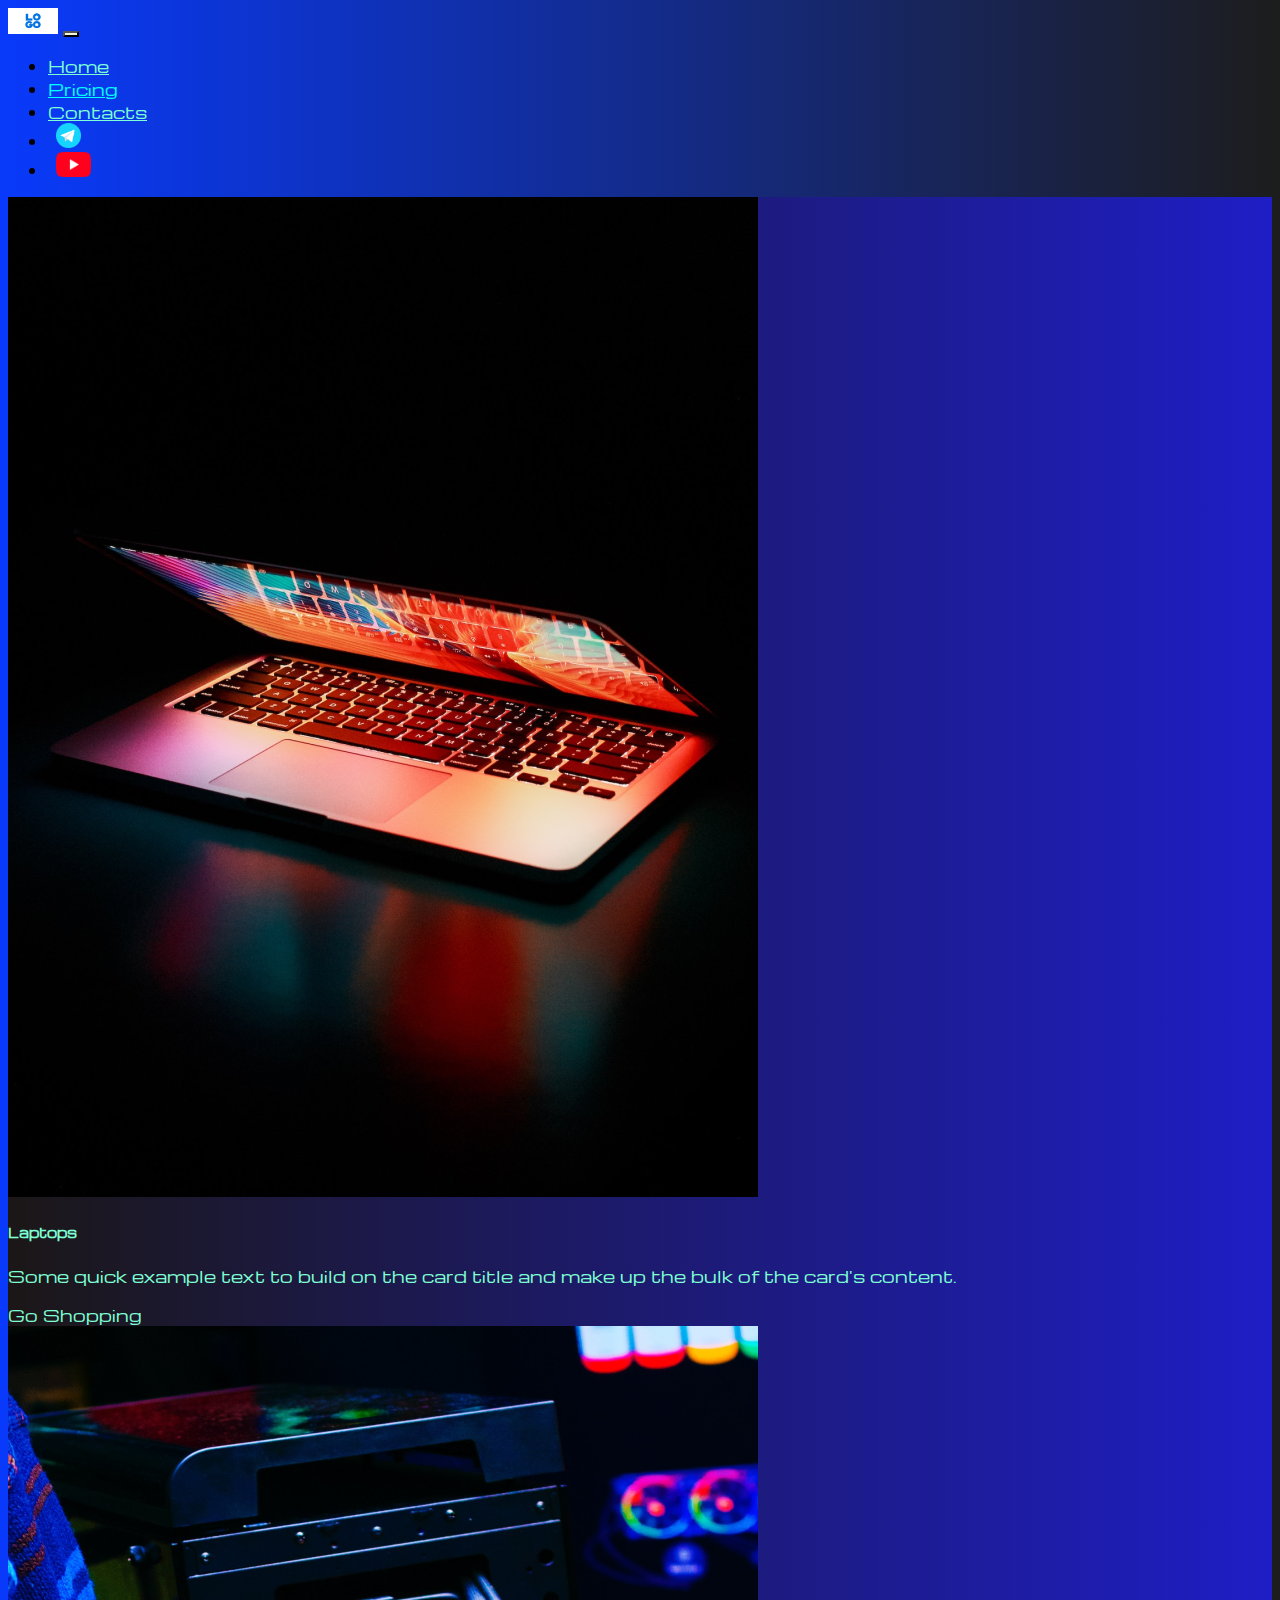
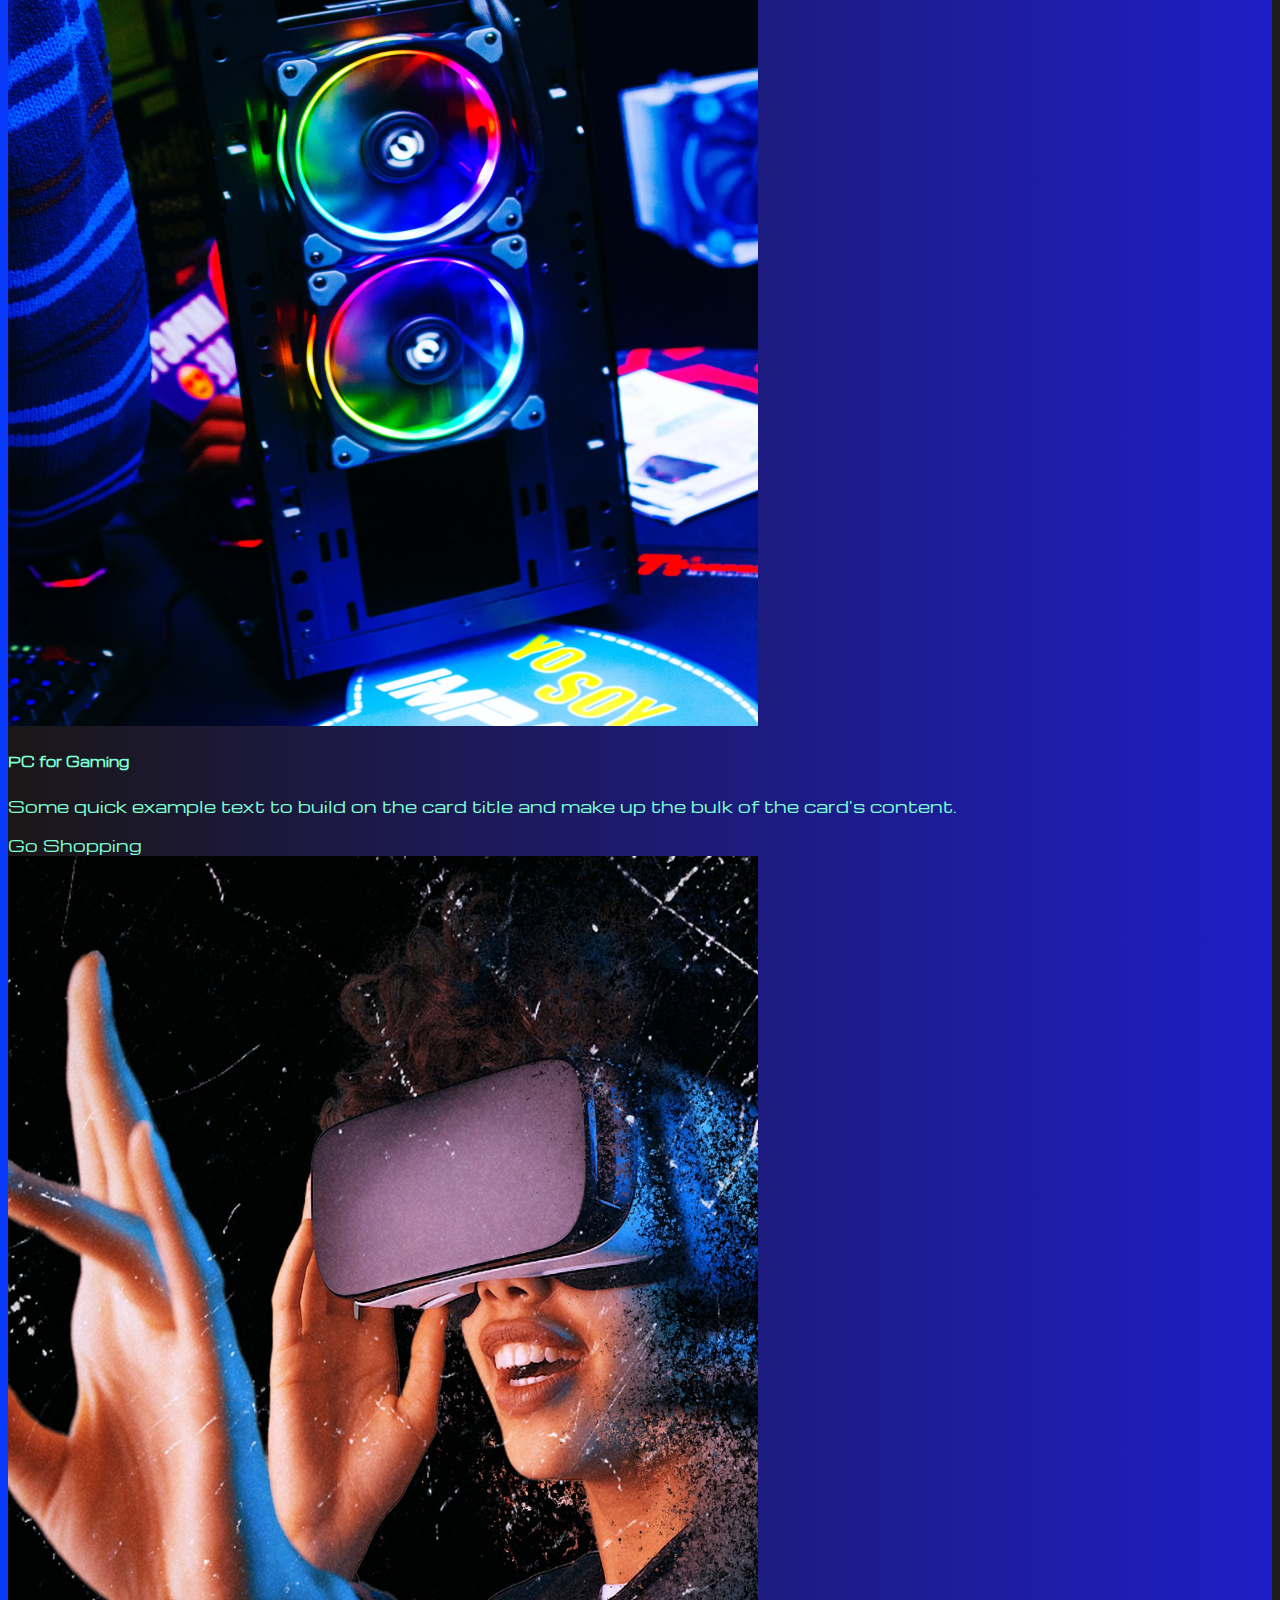
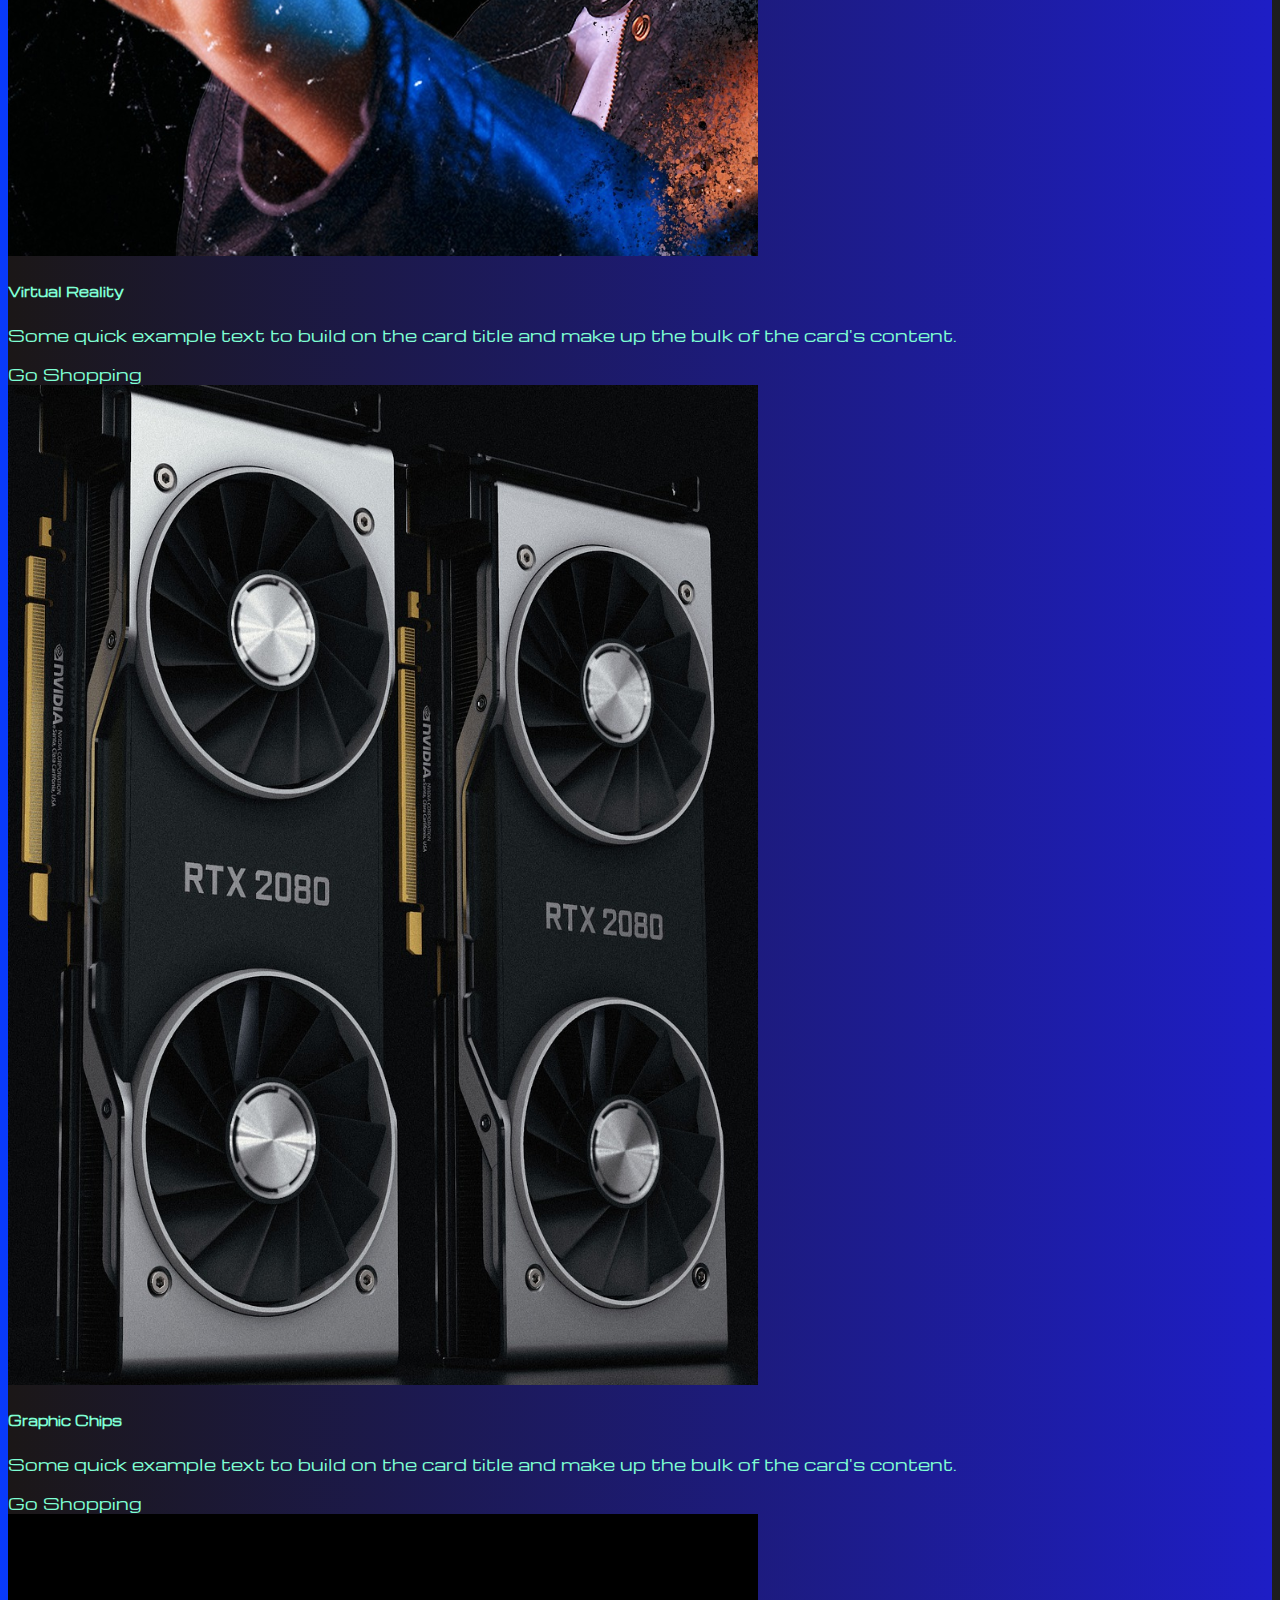
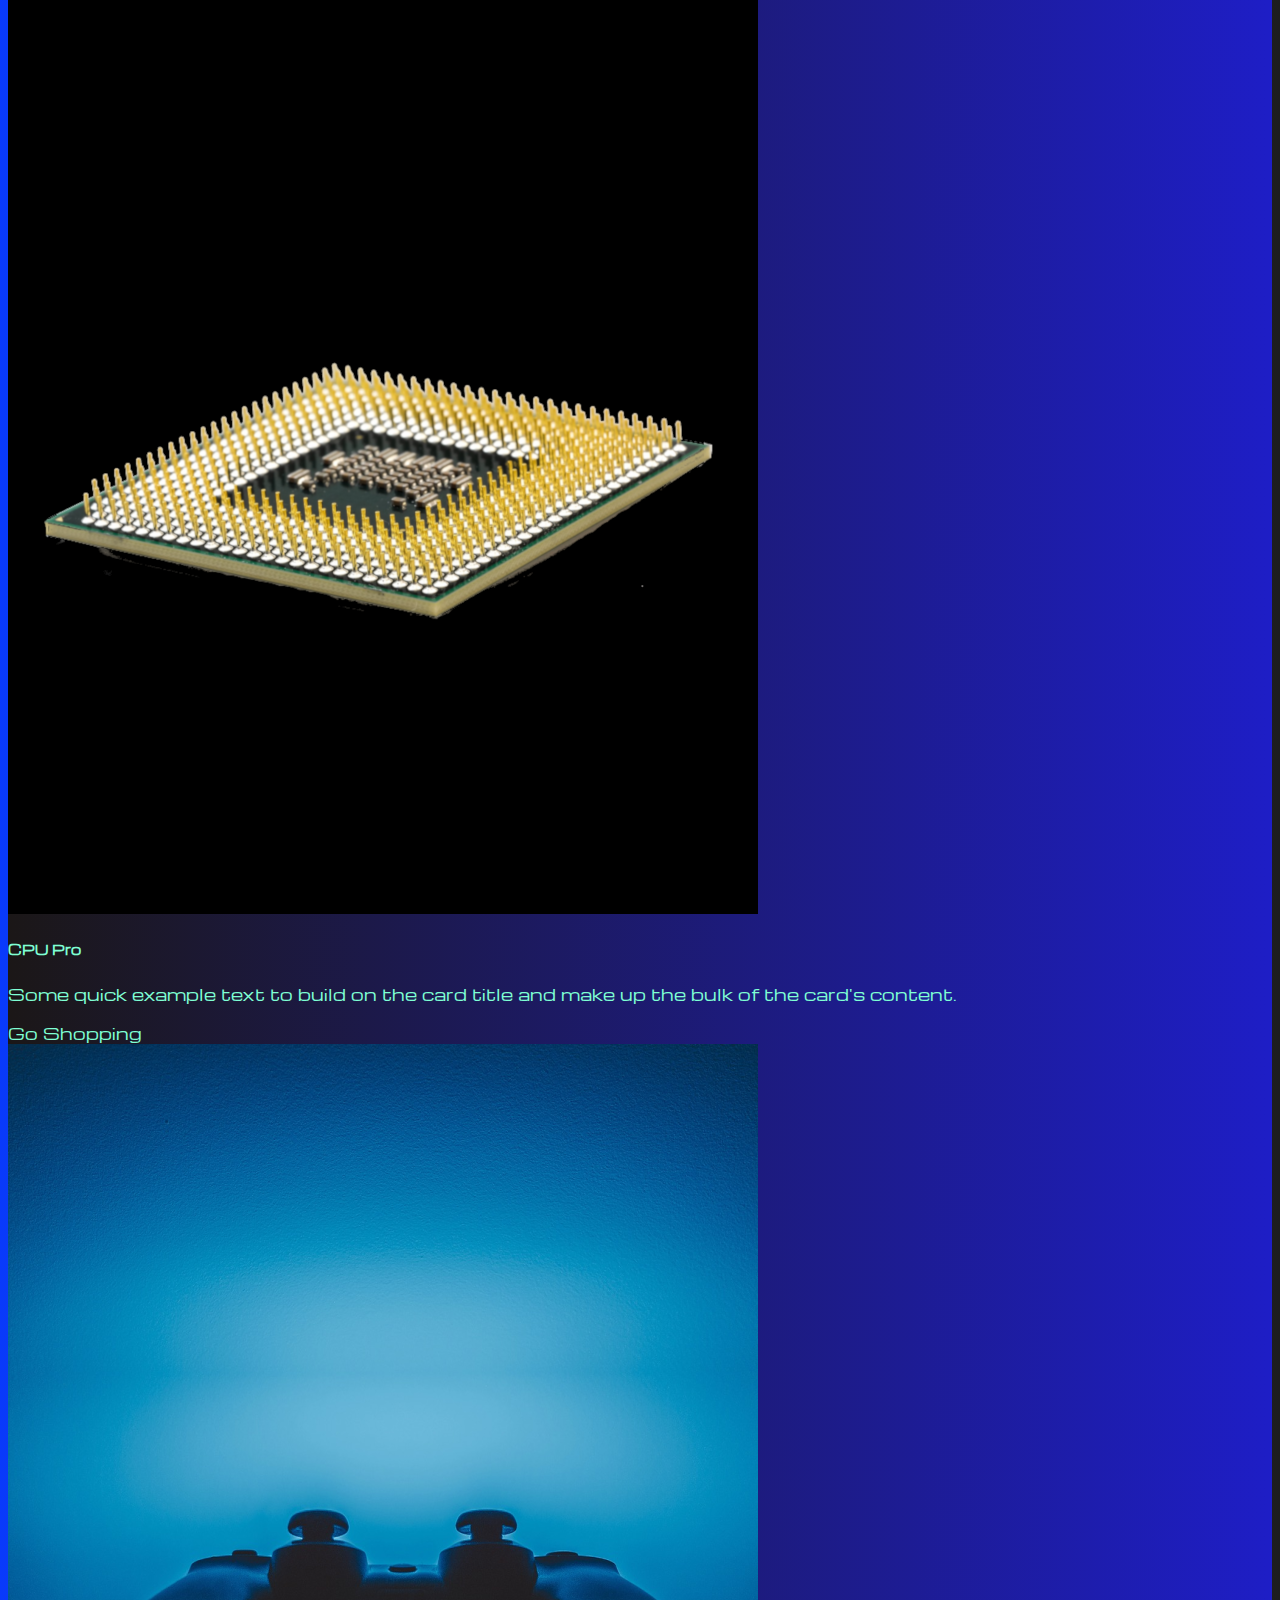
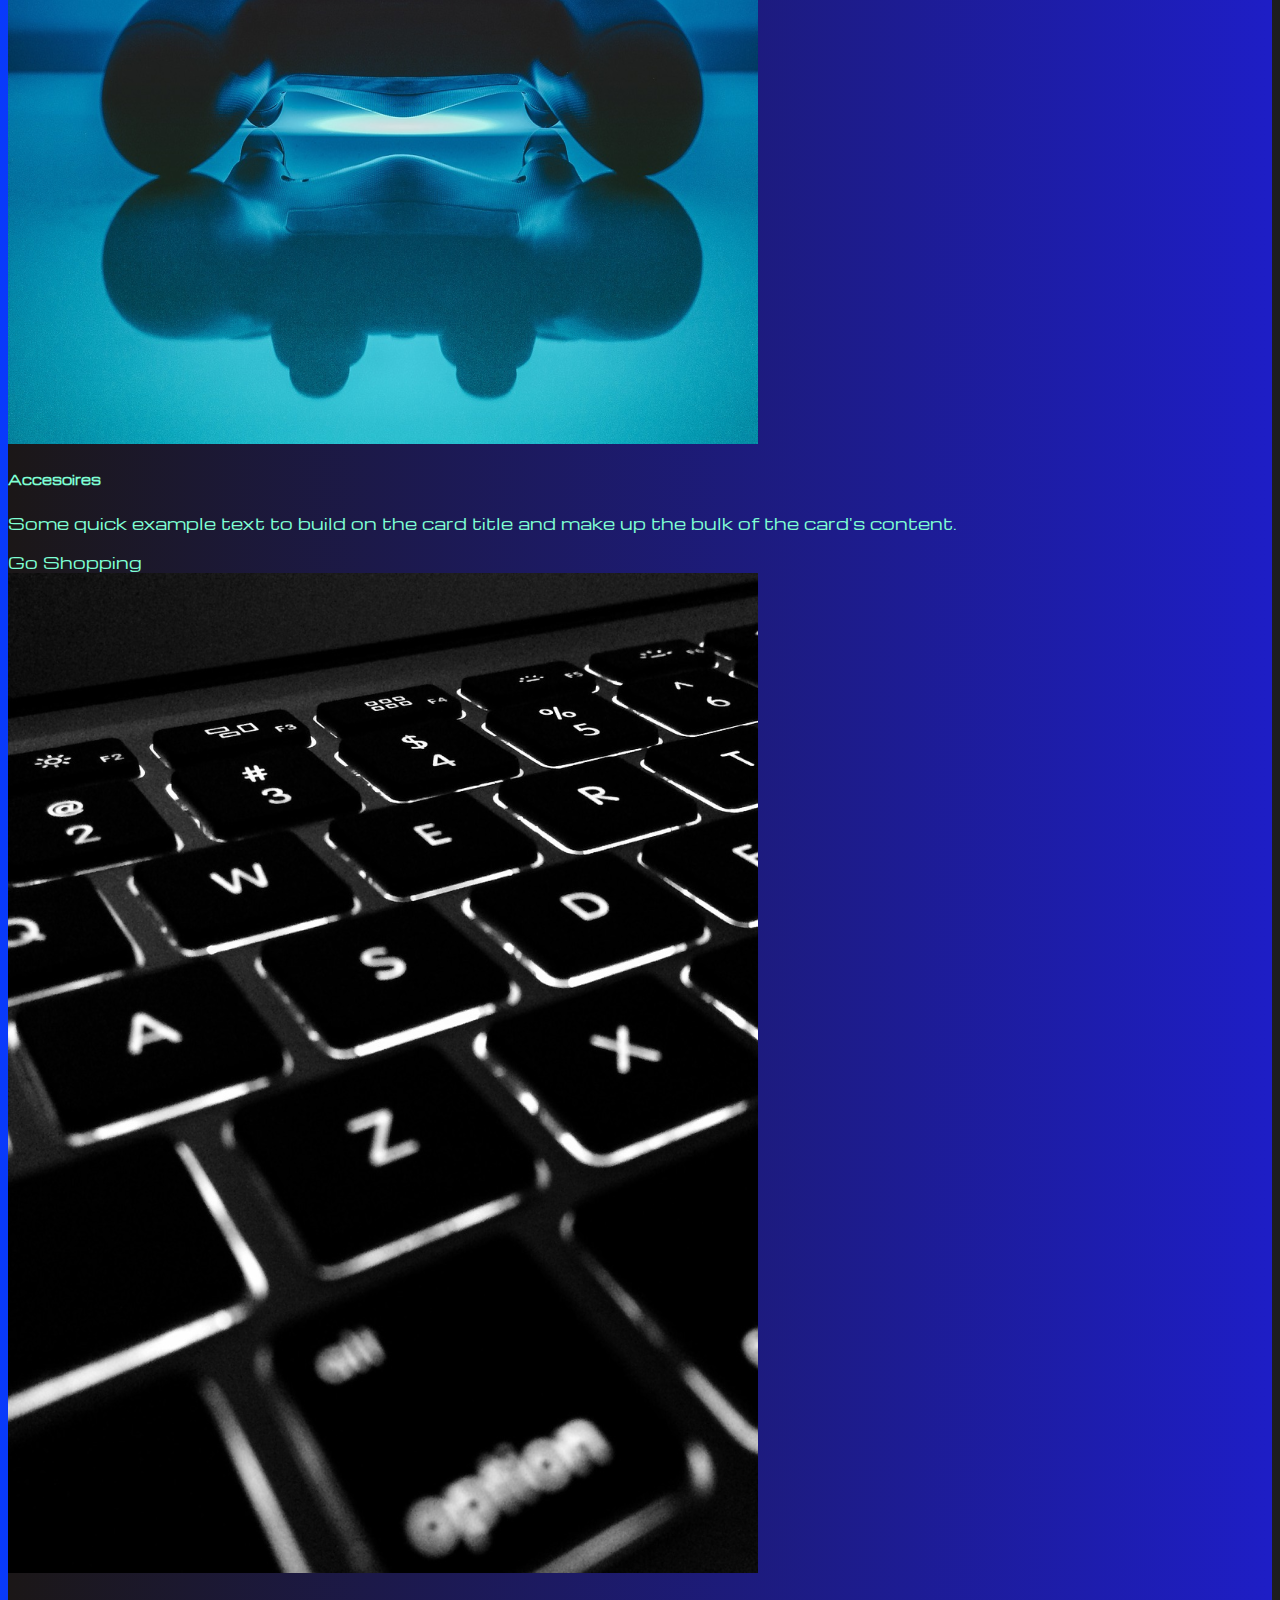
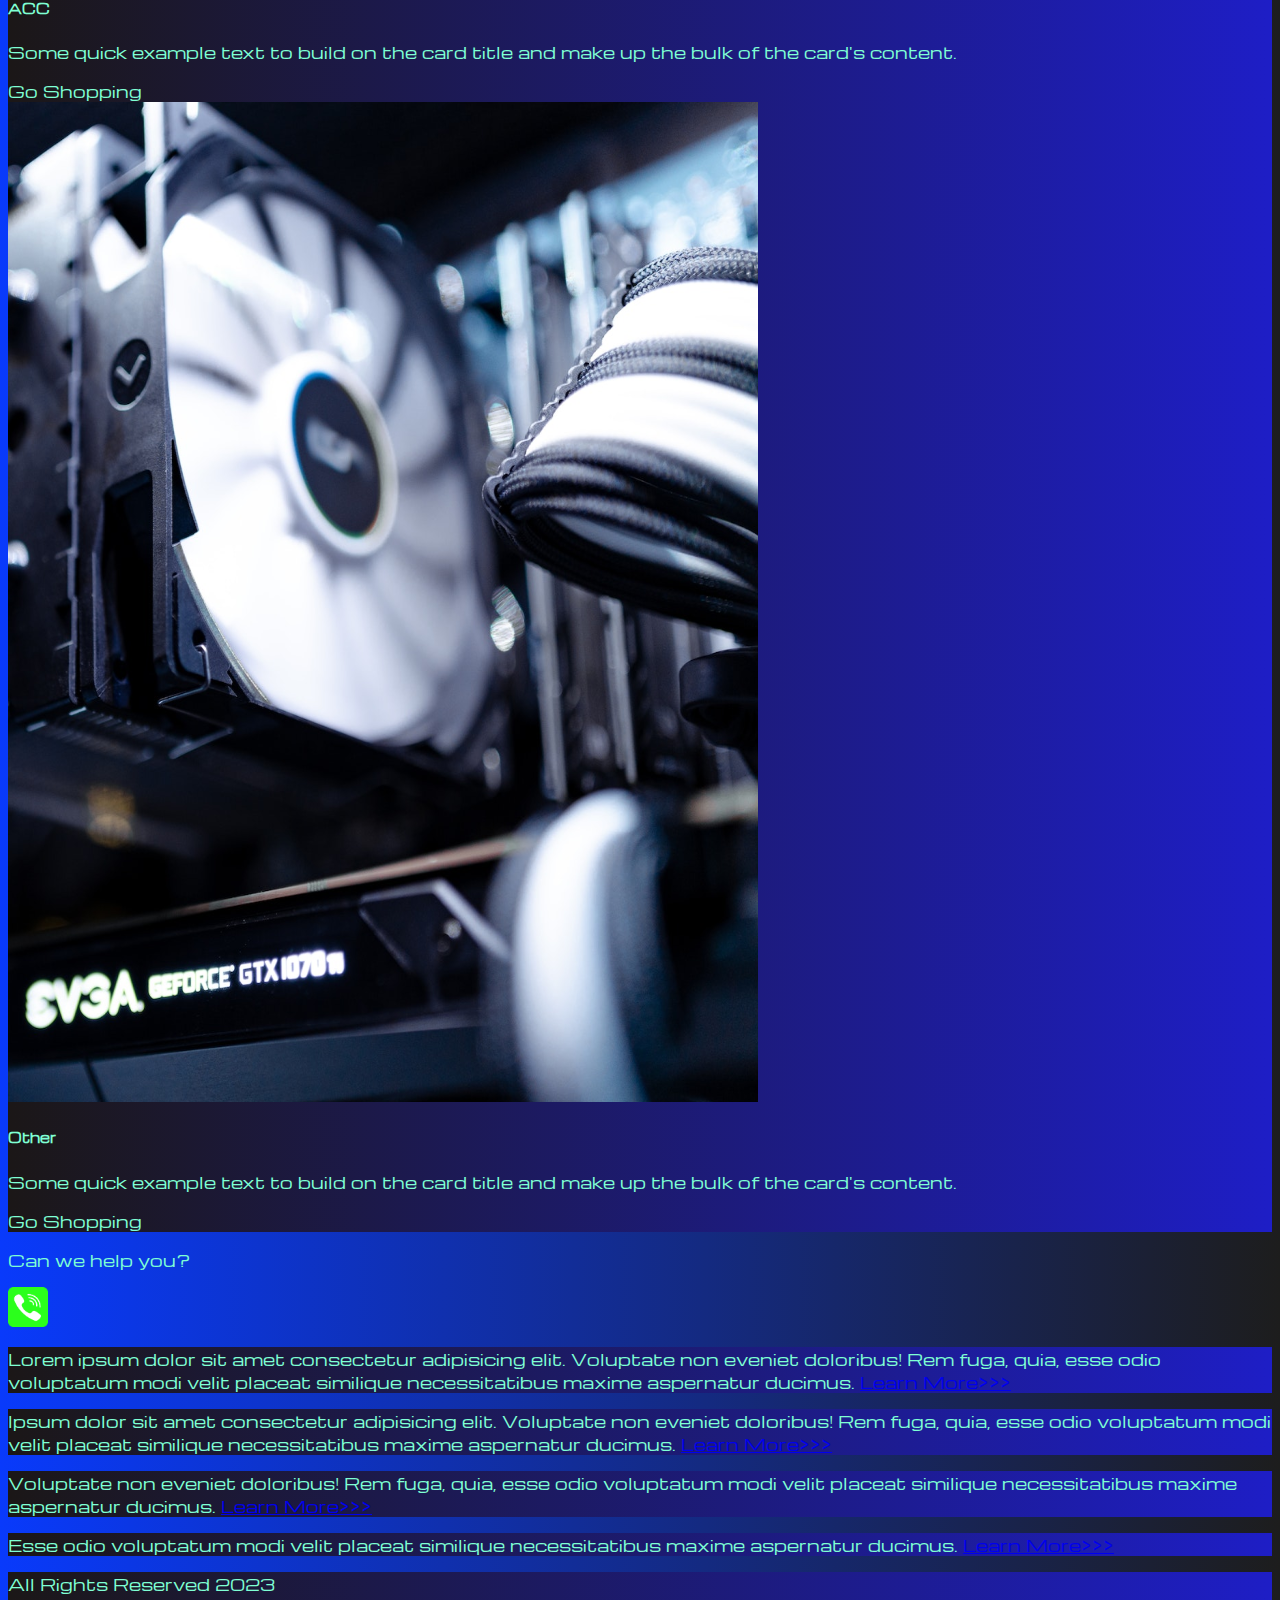
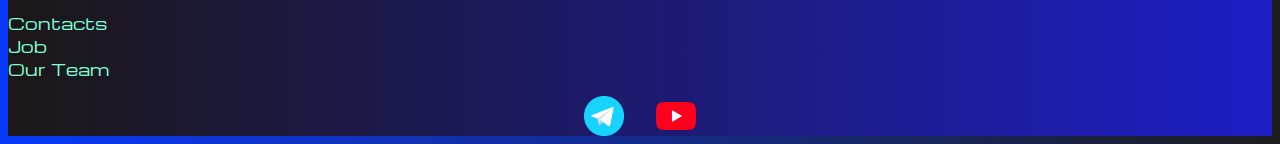
<file: pricing.html>
<!DOCTYPE html>
<html lang="en">

<head>
  <meta charset="UTF-8">
  <meta http-equiv="X-UA-Compatible" content="IE=edge">
  <meta name="viewport" content="width=device-width, initial-scale=1.0">
  <link href="https://cdn.jsdelivr.net/npm/bootstrap@5.3.0-alpha1/dist/css/bootstrap.min.css" rel="stylesheet"
    integrity="sha384-GLhlTQ8iRABdZLl6O3oVMWSktQOp6b7In1Zl3/Jr59b6EGGoI1aFkw7cmDA6j6gD" crossorigin="anonymous">
  <link rel="stylesheet" href="source/styles/mycss.css">
  <link rel="apple-touch-icon" sizes="180x180" href="source/files/favicon_io/apple-touch-icon.png">
  <link rel="icon" type="image/png" sizes="32x32" href="source/files/favicon_io/favicon-32x32.png">
  <link rel="icon" type="image/png" sizes="16x16" href="source/files/favicon_io/favicon-16x16.png">
  <link rel="manifest" href="source/files/favicon_io/site.webmanifest">
  
  <title>LG</title>

</head>

<body>
  <header>
    <nav class="navbar navbar-expand-lg bg-dark">
      <div class="container-fluid">
        <a class="navbar-brand" href="/"><img src="source/images/logo.png" alt=""></a>
        <button class="navbar-toggler" type="button" data-bs-toggle="collapse" data-bs-target="#navbarNav"
          aria-controls="navbarNav" aria-expanded="false" aria-label="Toggle navigation">
          <span class="navbar-toggler-icon"></span>
        </button>
        <div class="collapse navbar-collapse" id="navbarNav">
          <ul class="navbar-nav">
            <li class="nav-item">
              <a class="nav-link" aria-current="page" href="/">Home</a>
            </li>
            <li class="nav-item">
              <a class="nav-link active" href="pricing.html">Pricing</a>
            <li class="nav-item">
              <a class="nav-link" href="pricing.html">Contacts</a>
            </li>
            <li class="nav-item">
              <a class="nav-link" href="pricing.html"><img style="width: 25px; margin-inline: 0.5em;"
                  src="source/images/tg.png" alt="...">
              </a>
            </li>
            <li class="nav-item">
              <a class="nav-link" href="pricing.html"><img style="width: 35px; margin-inline: 0.5em;"
                  src="source/images/yt.png" alt="...">
              </a>
            </li>
            </li>
          </ul>
        </div>
      </div>
    </nav>

  </header>

  <section>
    <div class="container-fluid mt-4">
      <div class="row">
        <div class="col-lg-1">
        </div>

        <div class="col-lg-8 col-md-12">
          <div class="row">
            <div class="col-lg-4 col-md-6 mt-4">
              <div class="card">
                <a href="#"><img src="source/images/laptop.png" class="card-img-top" alt="laptop"></a>
                <div class="card-body">
                  <h5 class="card-title"><a href="#">Laptops</a></h5>
                  <p class="card-text"><a href="#">
                      Some quick example text to build on the card title and make up the bulk of the
                      card's
                      content.
                    </a></p>
                  <a href="#" class="btn btn-primary">Go Shopping</a>
                </div>
              </div>
            </div>
            <div class="col-lg-4 col-md-6 mt-4">
              <div class="card">
                <img src="source/images/gaming pc.png" class="card-img-top" alt="Gaming PC">
                <div class="card-body">
                  <h5 class="card-title">PC for Gaming</h5>
                  <p class="card-text">Some quick example text to build on the card title and make up the bulk of the
                    card's
                    content.</p>
                  <a href="#" class="btn btn-primary">Go Shopping</a>
                </div>
              </div>
            </div>
            <div class="col-lg-4 col-md-6 mt-4">
              <div class="card">
                <img src="source/images/vr.png" class="card-img-top" alt="VR">
                <div class="card-body">
                  <h5 class="card-title">Virtual Reality</h5>
                  <p class="card-text">Some quick example text to build on the card title and make up the bulk of the
                    card's
                    content.</p>
                  <a href="#" class="btn btn-primary">Go Shopping</a>
                </div>
              </div>
            </div>
            <div class="col-lg-4 col-md-6 mt-4">
              <div class="card">
                <img src="source/images/gpu.png" class="card-img-top" alt="GPU">
                <div class="card-body">
                  <h5 class="card-title">Graphic Chips</h5>
                  <p class="card-text">Some quick example text to build on the card title and make up the bulk of the
                    card's
                    content.</p>
                  <a href="#" class="btn btn-primary">Go Shopping</a>
                </div>
              </div>
            </div>
            <div class="col-lg-4 col-md-6 mt-4">
              <div class="card">
                <img src="source/images/cpu.png" class="card-img-top" alt="Processing">
                <div class="card-body">
                  <h5 class="card-title">CPU Pro</h5>
                  <p class="card-text">Some quick example text to build on the card title and make up the bulk of the
                    card's
                    content.</p>
                  <a href="#" class="btn btn-primary">Go Shopping</a>
                </div>
              </div>
            </div>
            <div class="col-lg-4 col-md-6 mt-4">
              <div class="card">
                <img src="source/images/controller.png" class="card-img-top" alt="Controller">
                <div class="card-body">
                  <h5 class="card-title">Accesoires</h5>
                  <p class="card-text">Some quick example text to build on the card title and make up the bulk of the
                    card's
                    content.</p>
                  <a href="#" class="btn btn-primary">Go Shopping</a>
                </div>
              </div>
            </div>
            <div class="col-lg-4 col-md-6 mt-4">
              <div class="card">
                <img src="source/images/acc.png" class="card-img-top" alt="ACC">
                <div class="card-body">
                  <h5 class="card-title">ACC</h5>
                  <p class="card-text">Some quick example text to build on the card title and make up the bulk of the
                    card's
                    content.</p>
                  <a href="#" class="btn btn-primary">Go Shopping</a>
                </div>
              </div>
            </div>
            <div class="col-lg-4 col-md-6 mt-4">
              <div class="card">
                <img src="source/images/other.png" class="card-img-top" alt="VR">
                <div class="card-body">
                  <h5 class="card-title">Other</h5>
                  <p class="card-text">Some quick example text to build on the card title and make up the bulk of the
                    card's
                    content.</p>
                  <a href="#" class="btn btn-primary">Go Shopping</a>
                </div>
              </div>
            </div>


            <div class="col-lg-12 col-md-12 text-center mt-4">
              <p>Can we help you?</p>
            </div>
            <div class="col-lg-12 col-md-12 text-center ">
              <img class="phone-anim" style="width: 40px;" src="source/images/phone.png" alt="...">
            </div>
          </div>

        </div>

        <div class="col-lg-3 col-md-12">
          <div class="row px-2">
            <div class="col-lg-12 sidebar my-4">
              <p>Lorem ipsum dolor sit amet consectetur adipisicing elit. Voluptate non eveniet doloribus! Rem fuga,
                quia, esse odio voluptatum modi velit placeat similique necessitatibus maxime aspernatur ducimus. <a
                  href="#">Learn More>>></a></p>
            </div>
            <div class="col-lg-12 sidebar my-4">
              <p>Ipsum dolor sit amet consectetur adipisicing elit. Voluptate non eveniet doloribus! Rem fuga,
                quia, esse odio voluptatum modi velit placeat similique necessitatibus maxime aspernatur ducimus. <a
                  href="#">Learn More>>></a></p>
            </div>
            <div class="col-lg-12 sidebar my-4">
              <p>Voluptate non eveniet doloribus! Rem fuga,
                quia, esse odio voluptatum modi velit placeat similique necessitatibus maxime aspernatur ducimus. <a
                  href="#">Learn More>>></a></p>
            </div>
            <div class="col-lg-12 sidebar my-4">
              <p>Esse odio voluptatum modi velit placeat similique necessitatibus maxime aspernatur ducimus. <a
                  href="#">Learn More>>></a></p>
            </div>
          </div>
        </div>
      </div>

    </div>
  </section>

  <footer class="mt-4">
    <div class="container-fluid">
      <div class="row">
        <div class="col-lg-4 col-md-12 footer-text text-center">
          <p>All Rights Reserved 2023</p>
        </div>
        <div class="col-lg-4 col-md-12 footer-text text-center">
          <p>Contacts <br>Job <br>Our Team</p>
        </div>
        <div class="col-lg-4 col-md-12 media-links">
          <img style="width: 40px; margin-inline: 1em;" src="source/images/tg.png" alt="...">
          <img style="width: 40px; margin-inline: 1em;" src="source/images/yt.png" alt="...">


        </div>
      </div>
    </div>
  </footer>





  <script src="https://cdn.jsdelivr.net/npm/bootstrap@5.3.0-alpha1/dist/js/bootstrap.bundle.min.js"
    integrity="sha384-w76AqPfDkMBDXo30jS1Sgez6pr3x5MlQ1ZAGC+nuZB+EYdgRZgiwxhTBTkF7CXvN"
    crossorigin="anonymous"></script>
</body>

</html>
</file>
<file: source/styles/mycss.css>
@import url('https://fonts.googleapis.com/css?family=Michroma&display=swap');

body {
    font-family: Michroma, serif;

    background: linear-gradient(90deg, #093AFB 0%, #1d1d1d 100%);
}

p {
    color: aquamarine;
}

.nav-link {
    color: aquamarine;
}

.navbar-nav .nav-link.active {
    color: aqua;
}

.navbar-brand img{
    width: 50px;
}

.navbar-toggler {
    background-color: beige;
}

.sidebar {
    color: aquamarine;
    background: linear-gradient(270deg, #1e1ec6 0%, #1b1717 100%);

}

.card {
    color: aquamarine;
    background: linear-gradient(270deg, #1e1ec6 0%, #1b1717 100%);
}

.card a {
    text-decoration: none;
    color: aquamarine;
}

.slide-text,
.footer-text {
    color: aquamarine;
    margin: auto auto;
}

footer,
.btn-outline-primary {

    background: linear-gradient(270deg, #1e1ec6 0%, #1b1717 100%);
}
@media (max-width: 755px) {
    .carousel-indicators {
        display: none;
    }
}

.media-links {
    display: flex;
    justify-content: center;
    align-items: center;
}

.phone-anim {
    animation: Phone 1s ease 0s infinite normal forwards;
}

@keyframes Phone {
	0%,
	100% {
		transform: translateX(0%);
		transform-origin: 50% 50%;
	}

	15% {
		transform: translateX(-30px) rotate(-6deg);
	}

	30% {
		transform: translateX(15px) rotate(6deg);
	}

	45% {
		transform: translateX(-15px) rotate(-3.6deg);
	}

	60% {
		transform: translateX(9px) rotate(2.4deg);
	}

	75% {
		transform: translateX(-6px) rotate(-1.2deg);
	}
}
</file>
